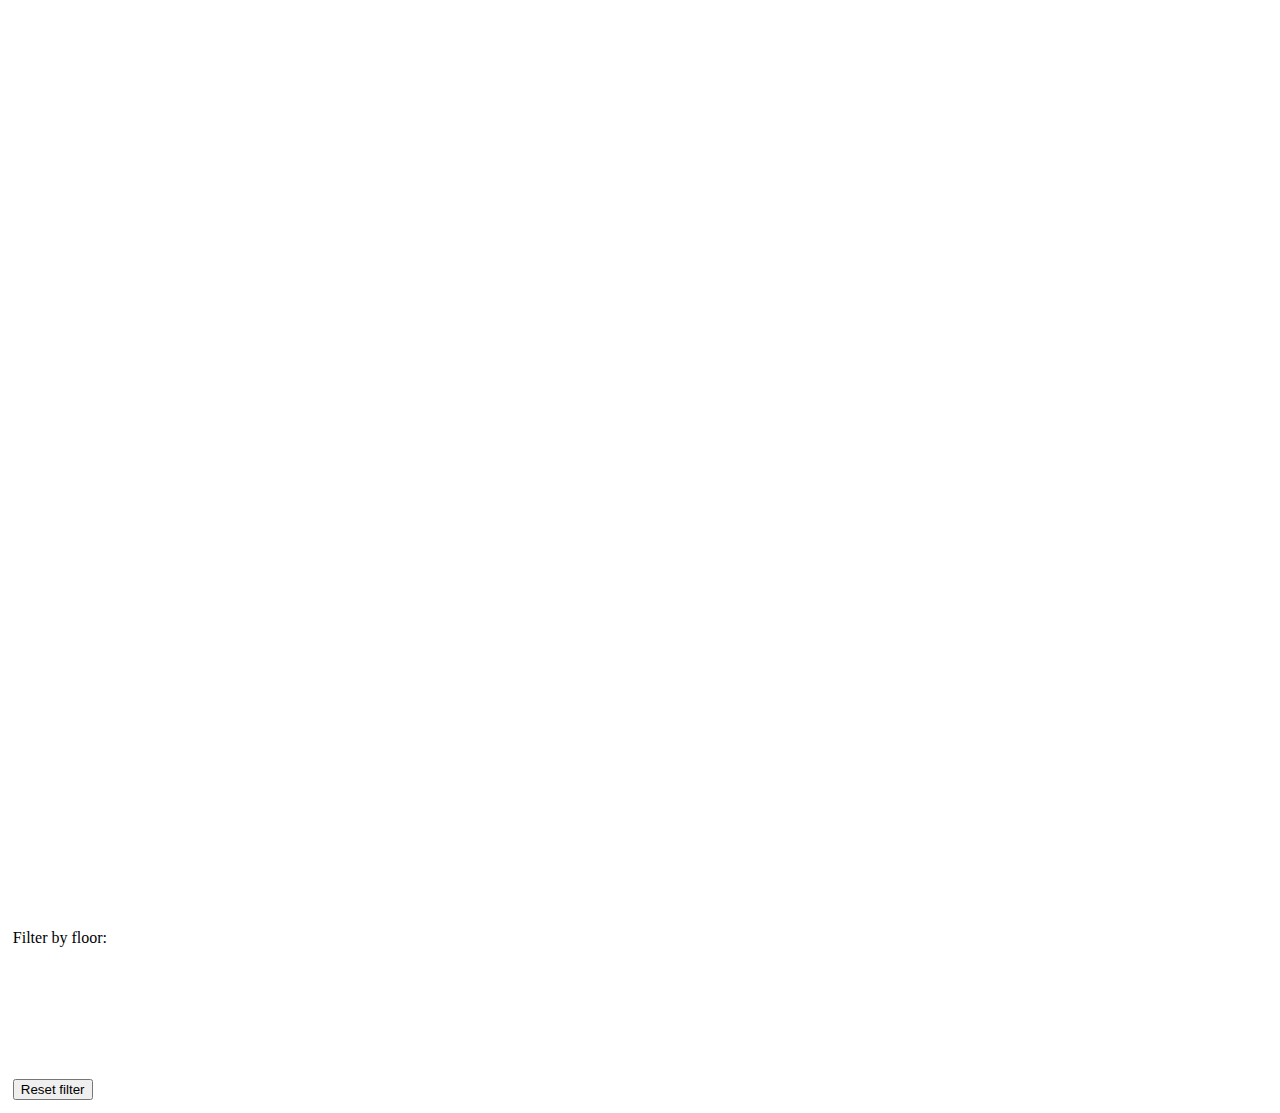
<file: src/snippets/filters.html>
<!DOCTYPE html>
<html>
  <head>
    <meta charset="utf-8" />
    <meta
      name="viewport"
      content="initial-scale=1,maximum-scale=1,user-scalable=no"
    />
    <title>Filter BuildingSceneLayer - 4.13</title>

    <link
      href="https://js.arcgis.com/4.13/esri/themes/light/main.css"
      rel="stylesheet"
      type="text/css"
    />
    <script src="https://js.arcgis.com/4.13/"></script>

    <script>
      require([
        "esri/WebScene",
        "esri/views/SceneView",
        "esri/layers/BuildingSceneLayer",
        "esri/widgets/Slider",
        "esri/layers/support/BuildingFilter",
        "esri/core/Collection"
      ], function(
        WebScene,
        SceneView,
        BuildingSceneLayer,
        Slider,
        BuildingFilter,
        Collection
      ) {
        // Load webscene and display it in a SceneView
        const webscene = new WebScene({
          portalItem: {
            id: "46e9c5b63ae04c9f91c57b311ed630ad"
          }
        });

        const view = new SceneView({
          container: "viewDiv",
          map: webscene,
          qualityProfile: "high"
        });

        let buildingLayer = null;

        view
          .when(function() {
            // get the BuildingSceneLayer from the webscene
            webscene.allLayers.forEach(function(layer) {
              if (layer.title === "Administration building, Redlands") {
                buildingLayer = layer;
              }
            });

            // define a floor filter
            const buildingFilter = new BuildingFilter({
              filterBlocks: [
                {
                  // an SQL expression that filters using the BldgLevel field
                  filterExpression: "BldgLevel = 3",
                  filterMode: {
                    type: "solid"
                  }
                }
              ]
            });
            // set the filter in the filters array on the layer
            buildingLayer.filters = [buildingFilter];
            // specify which filter is the one that should be applied
            buildingLayer.activeFilterId = buildingFilter.id;
          })
          .catch(console.error);

        // define a slider that will filter floors
        const floorSlider = new Slider({
          container: "floorSelector",
          min: 0,
          max: 6,
          precision: 0,
          layout: "vertical",
          steps: 1,
          tickConfigs: [
            {
              mode: "position",
              values: [0, 1, 2, 3, 4, 5, 6],
              labelsVisible: true
            }
          ],
          values: [3]
        });

        // when the user changes the value, the filter is cloned and a new expression is set
        floorSlider.watch("values", function(values) {
          const filter = buildingLayer.filters.getItemAt(0).clone();
          filter.filterBlocks.getItemAt(0).filterExpression =
            "BldgLevel = " + values[0].toString();
          buildingLayer.filters = [filter];
          // when cloning the filter keeps the id, but this is set in case the filter was reset
          buildingLayer.activeFilterId = filter.id;
        });

        // reset the filter by setting the activeFilterId to null
        document
          .getElementById("filterReset")
          .addEventListener("click", function() {
            buildingLayer.activeFilterId = null;
          });

        view.ui.add("menu", "top-right");
      });
    </script>
    <style>
      html,
      body,
      #viewDiv {
        padding: 0;
        margin: 0;
        height: 100%;
        width: 100%;
      }

      #menu {
        width: 150px;
        padding: 0.8em;
      }

      #floorSelector {
        height: 100px;
        margin: 1em 0 1em -40px;
        background: transparent;
      }
    </style>
  </head>

  <body>
    <div id="viewDiv" class="esri-widget"></div>
    <div id="menu" class="esri-widget">
      <p>Filter by floor:</p>
      <div id="floorSelector"></div>
      <button id="filterReset" class="esri-button">Reset filter</button>
    </div>
  </body>
</html>
</file>
